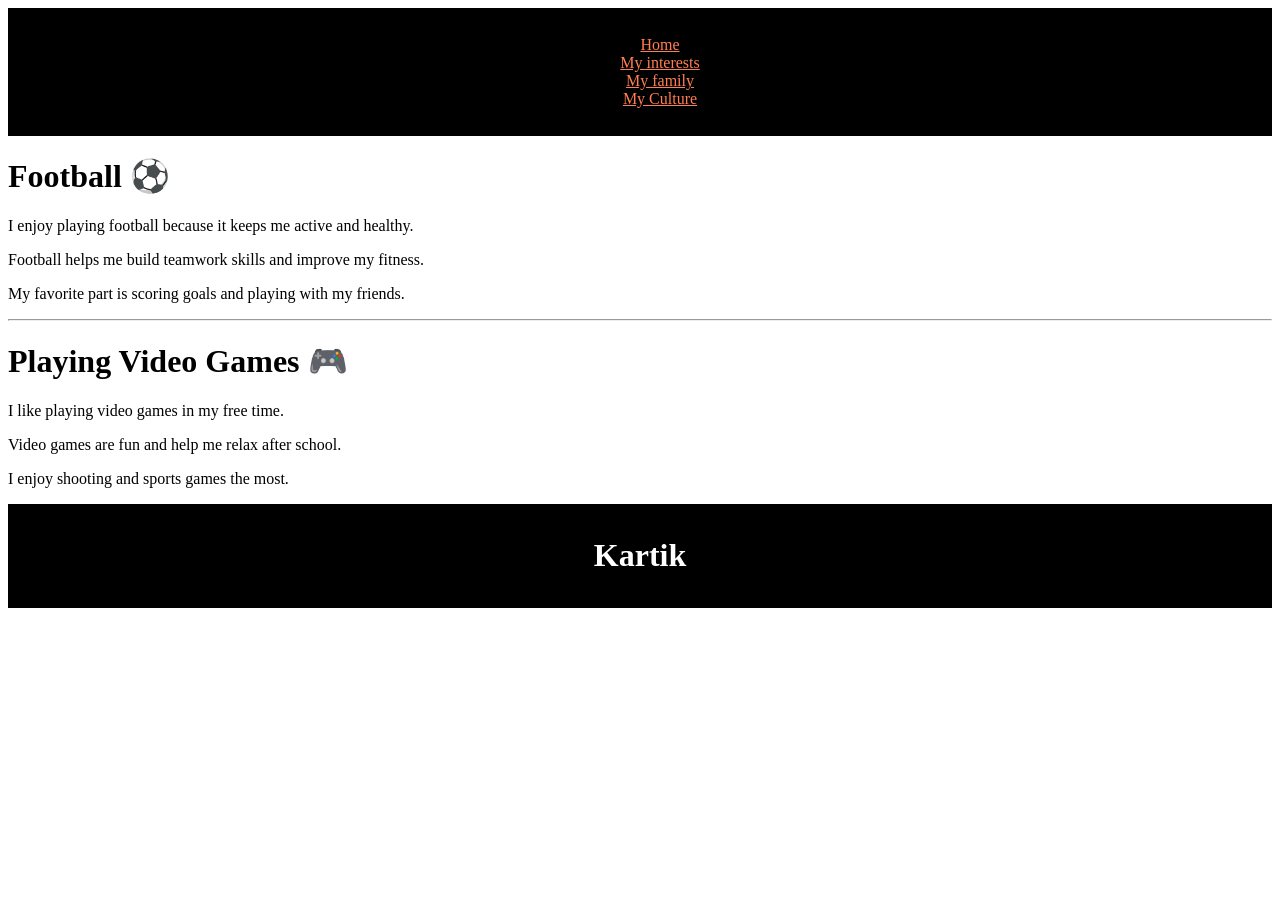
<file: page2.html>
<!DOCTYPE html>
<html>
  <head>
    <title>My Interests</title>
  </head>
  <body>

      <!-- Navigation Bar -->
    <nav style="background-color: black; padding: 12px; text-align: center";>
      <ul>
        <li><a href="index.html" style="color:coral">Home</a></li>
        <li><a href="page2.html" style="color:coral">My interests</a></li>
        <li><a href="page3.html" style="color:coral">My family</a></li>
        <li><a href="page4.html" style="color:coral">My Culture</a></li>
      </ul>
    </nav>
      <!-- Football Section -->
       <div>
          <h1>Football ⚽️</h1>
            <p>I enjoy playing football because it keeps me active and healthy.</p>
              <p>Football helps me build teamwork skills and improve my fitness.</p>
            <p>My favorite part is scoring goals and playing with my friends.</p>
       </div>

      <hr>

      <!-- Video Games Section -->
      <div id="videogames">
          <h1>Playing Video Games 🎮</h1>
          <p>I like playing video games in my free time.</p>
          <p>Video games are fun and help me relax after school.</p>
          <p>I enjoy shooting and sports games the most.</p>
      </div>
  <footer style="background-color: black; padding: 12px; text-align: center";>
    <h1 style="color:white">Kartik</h1>
  </footer>
  </body>
</html>
</file>
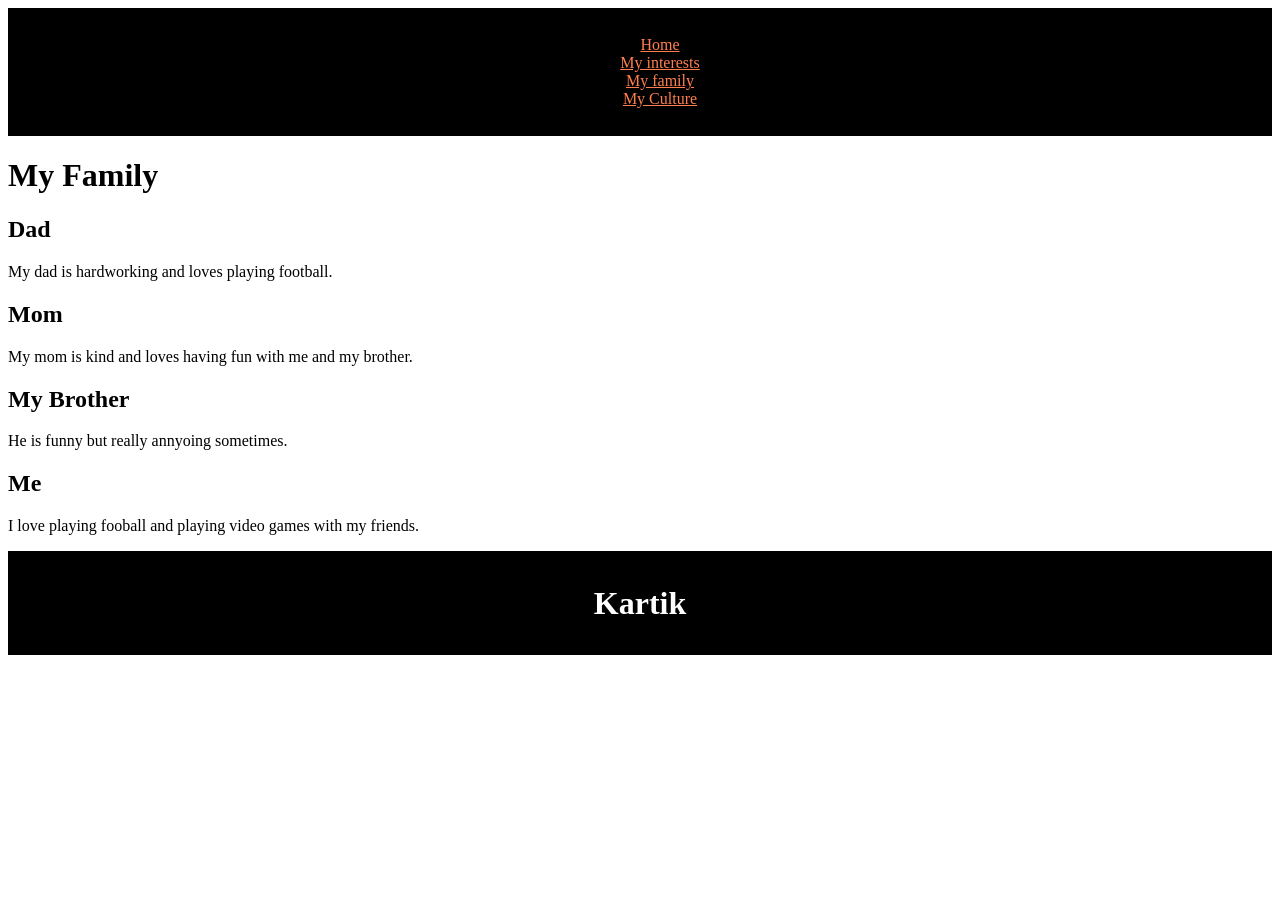
<file: page3.html>
<!DOCTYPE html>
<html>
<head>
    <title>My Family</title>
    <link rel="stylesheet" href="style.css">
</head>
<body>
    <nav style="background-color: black; padding: 12px; text-align: center";>
          <ul>
        <li><a href="index.html">Home</a></li>
          <li><a href="page2.html">My interests</a></li>
          <li><a href="page3.html">My family</a></li>
          <li><a href="page4.html">My Culture</a></li>
        </ul>
    </nav>

    <h1>My Family</h1>

    <h2>Dad</h2>
    <p>My dad is hardworking and loves playing football.</p>

    <h2>Mom</h2>
    <p>My mom is kind and loves having fun with me and my brother.</p>

    <h2>My Brother</h2>
    <p>He is funny but really annyoing sometimes.</p>

    <h2>Me</h2>
    <p>I love playing fooball and playing video games with my friends.</p>
    <footer style="background-color: black; padding: 12px; text-align: center";>
        <h1 style="color:white">Kartik</h1>
    </footer>
</body>
</html>
</file>
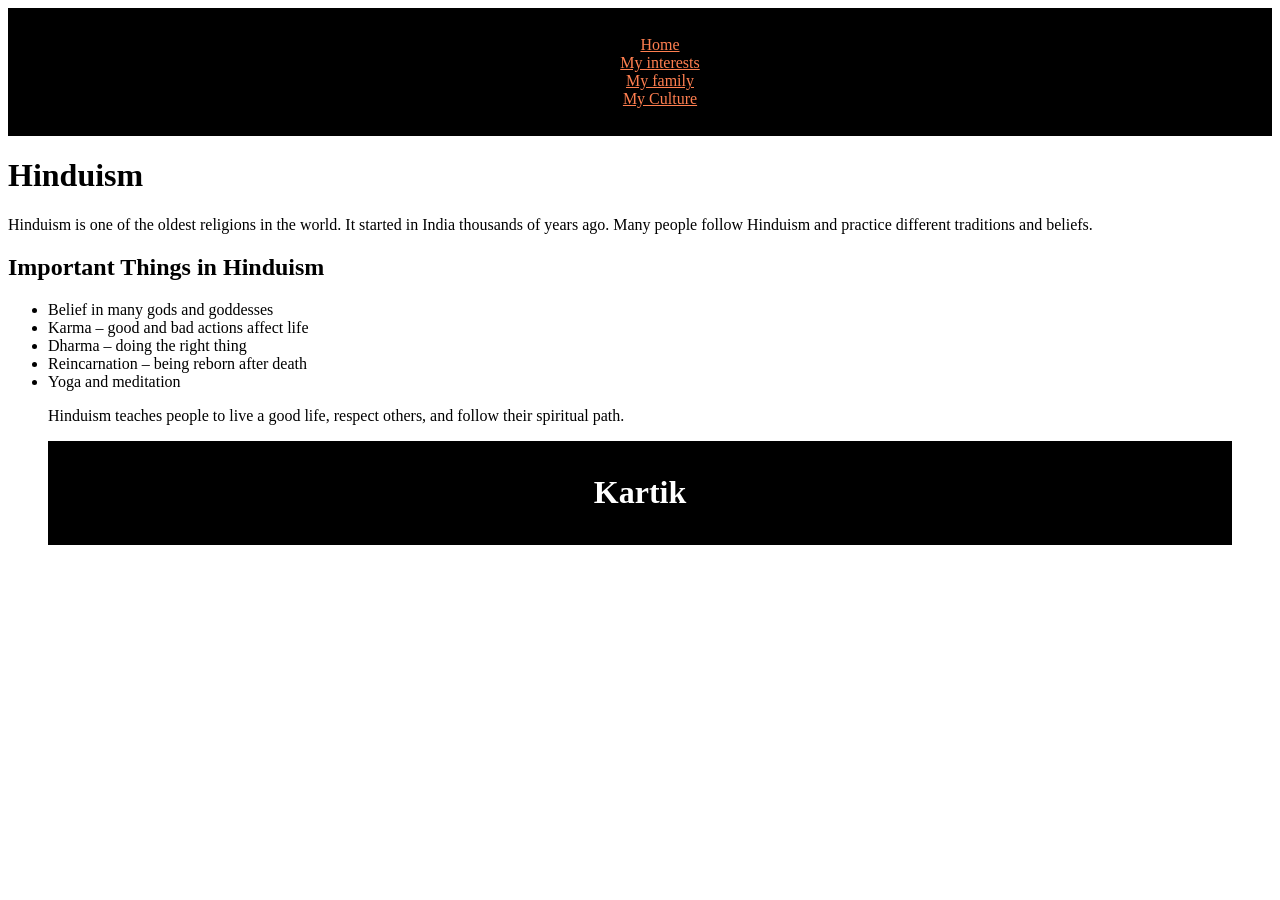
<file: page4.html>
<!DOCTYPE html>
<html>
<head>
<title>Hinduism</title>
</head>

<body>
    <div>
        <nav style="background-color: black; padding: 12px; text-align: center";>
          <ul>
           <li><a href="index.html" style="color:coral">Home</a></li>
          <li><a href="page2.html" style="color:coral">My interests</a></li>
          <li><a href="page3.html" style="color:coral">My family</a></li>
          <li><a href="page4.html" style="color:coral">My Culture</a></li>
        </ul>
        </nav>
    </div>

<h1>Hinduism</h1>

<p>Hinduism is one of the oldest religions in the world. It started in India thousands of years ago. Many people follow Hinduism and practice different traditions and beliefs.</p>

<h2>Important Things in Hinduism</h2>

<ul>
<li>Belief in many gods and goddesses</li>
<li>Karma – good and bad actions affect life</li>
<li>Dharma – doing the right thing</li>
<li>Reincarnation – being reborn after death</li>
<li>Yoga and meditation</li>
</ul>
<figure>
    
<p>Hinduism teaches people to live a good life, respect others, and follow their spiritual path.</p>
<footer style="background-color: black; padding: 12px; text-align: center";>
   <h1 style="color:white">Kartik</h1>
 </footer>
</body>
</html>
</file>
<file: style.css>
a{
    color: coral;
}
</file>
